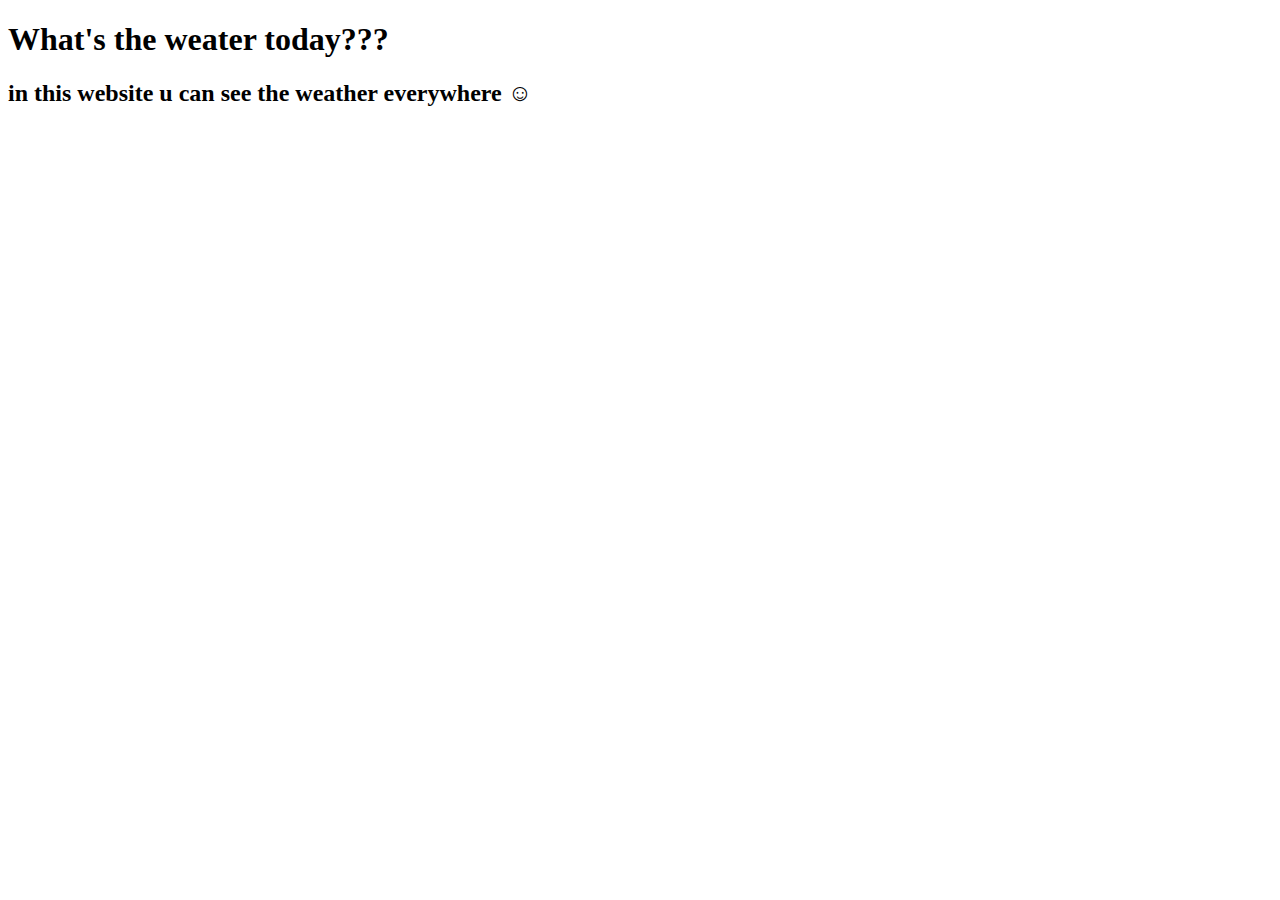
<file: frontend/weather.html>
<!DOCTYPE html>
<html lang="en">
<head>
    <meta charset="UTF-8">
    <meta name="viewport" content="width=device-width, initial-scale=1.0">
    <title>Weather for u</title>
</head>
<body>
    <h1>What's the weater today???</h1>
    <h2>in this website u can see the weather everywhere ☺</h2>

    
</body>
</html>
</file>
